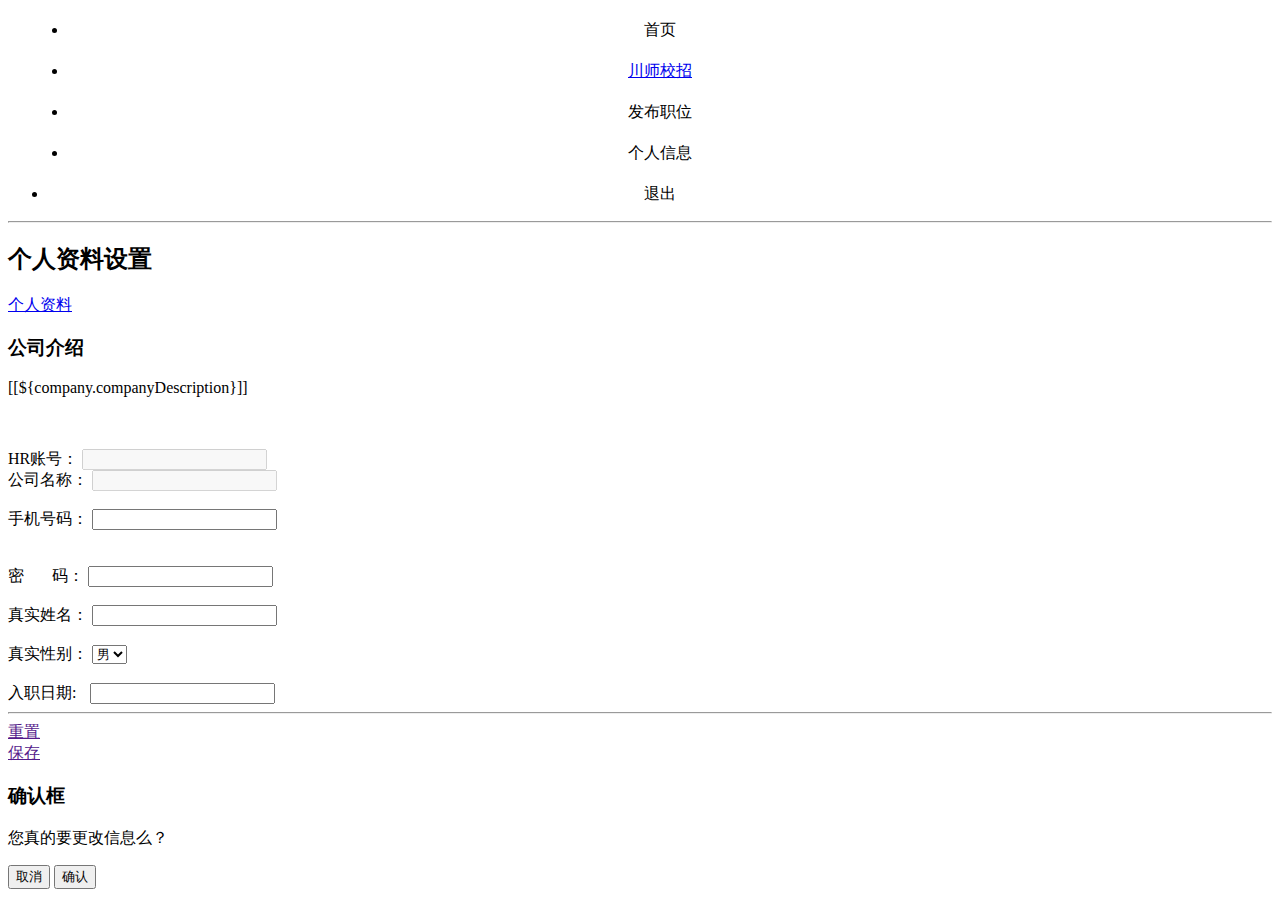
<file: target/classes/templates/hr/hr_info.html>
<!DOCTYPE html>
<html lang="en" xmlns:th="http://www.thymeleaf.org">
<head>
    <meta charset="UTF-8">
    <title>hr个人信息</title>
    <link rel="stylesheet" th:href="@{/sources/css/bootstrap.min.css}"
          integrity="sha384-/Y6pD6FV/Vv2HJnA6t+vslU6fwYXjCFtcEpHbNJ0lyAFsXTsjBbfaDjzALeQsN6M" crossorigin="anonymous">
    <script th:src="@{/sources/js/jquery.js}"></script>
    <script th:src="@{/sources/js/popper.min.js}"
            integrity="sha384-b/U6ypiBEHpOf/4+1nzFpr53nxSS+GLCkfwBdFNTxtclqqenISfwAzpKaMNFNmj4"
            crossorigin="anonymous"></script>

    <link rel="stylesheet" th:href="@{/sources/css/bootstrap.css}"/>
    <script th:src="@{/sources/js/bootstrap.js}"></script>

    <link rel="stylesheet" th:href="@{/sources/css/base.css}"/>
    <link rel="stylesheet" th:href="@{/sources/css/user-center.css}"/>
    <link rel="stylesheet" type="text/css" th:href="@{/sources/icon/iconfont.css}"/>

    <link rel="stylesheet" type="text/css" th:href="@{/sources/css/index.css}"/>

</head>
<body>
<div class="wrap">
    <div class="header">

        <div class="container row" id="header-vue-bind-div">
            <a class="logo"></a>
            <ul class="nav col-lg-8" style="text-align: center">
                <li class="nav_li" style="margin: 20px;"><a class="nav_item" th:href="@{/hr/unHandle}">首页</a></li>
                <li class="nav_li" style="margin: 20px;"><a class="nav_item" href="http://zs.sicnu.edu.cn/(S(cir0ixjvv5klyiztg2s1nmgg))/index.aspx" target="_blank">川师校招</a></li>
                <li class="nav_li" style="margin: 20px;"><a class="nav_item" th:href="@{/position/toPublish}">发布职位</a></li>
                <li class="nav_li current" style="margin: 20px"><a class="nav_item" th:href="@{/toHRInfo}">个人信息</a></li>
                <li class="nav_li" style="margin-top: 20px"><a class="nav_item" th:href="@{/logout}">退出</a></li>
            </ul>

        </div>
        <!--script-->
        <script>
            var header = new Vue({
                el: '#header-vue-bind-div',
                data: {
                    type: null,
                    person: {
                        user: null,
                        hr: null
                    }

                }
            });
        </script>
    </div>

    <hr/>

    <div class="main container" id="vue-dom">
        <div class="page-header row">
            <h2 class="col-lg-6 ">个人资料设置

            </h2>
        </div>
        <div class="nav-content col-lg-3">
            <div class="list-group">
                <a class="list-group-item" href="#info">个人资料</a>
                    <!--<span class="badge">0</span>-->
            </div>

            <div class="thumbnail">
                <div class="caption">
                    <h3>公司介绍</h3>
                    <p>[[${company.companyDescription}]]</p>
                    <br><br>
                </div>
            </div>
        </div>
        <div class="main_content" id="info">
            <form id="user_info" th:action="@{/hr/updateInfo}" th:method="post">
                <div class="container">
                    <input name="hrId" type="hidden" th:value="${hr.hrId}">
                    <div class="line1">
                        <div class=" col-lg-4 l">
                            <div class=" row">
                                <label for="tel" >HR账号：</label>
                                <input type="text"  id="tel" name="hrAccount" disabled="disabled"
                                       th:placeholder="${hr.hrAccount}" maxlength="11">
                            </div>
                        </div>

                        <div class=" col-lg-4 l">
                            <div class=" row">
                                <label for="school" >公司名称：</label>
                                <input type="text" id="school" name="hrCompanyName" disabled="disabled"
                                       th:value="${company.companyName}">
                            </div><br>
                        </div>

                        <div class=" col-lg-4 l">
                            <div class=" row">
                                <label for="password" >手机号码：</label>
                                <input type="text"  id="mobile" name="hrMobile"
                                       required th:value="${hr.hrMobile}">
                            </div><br>
                        </div><br>

                        <div class=" col-lg-4 l">
                            <div class=" row">
                                <label for="password" >密&nbsp;&nbsp;&nbsp;&nbsp;&nbsp;&nbsp;&nbsp;码：</label>
                                <input type="password"  id="password" name="hrPassword"
                                       required th:value="${hr.hrPassword}">
                            </div><br>
                        </div>
                    </div>


                    <div class="line2">
                        <div class=" col-lg-4 l">
                            <div class=" row">
                                <label for="inputName">真实姓名：</label>
                                <input type="text" id="inputName" name="hrName"
                                       th:value="${hr.hrName}">
                            </div><br>
                        </div>
                        <div class="col-lg-4 l">
                            <div class=" row">
                                <label for="sex" >真实性别：</label>
                                <select id="sex" name="hrGender" >
                                    <option value="1" th:checked="${hr.hrGender==1}">男</option>
                                    <option value="0" th:checked="${hr.hrGender==0}">女</option>
                                </select>
                            </div><br>
                        </div>

                        <div class=" col-lg-4 l">
                            <div class="row">
                                <label for="Birth">入职日期: </label>
                                <input id="Birth" name="hrEntryDate" data-ideal="date" type="text" style="margin-left: 10px"
                                       th:value="${#dates.format(hr.hrEntryDate, 'yyyy/MM/dd')}">
                            </div><hr/>
                        </div>

                    </div>

                    <div class="line2">

                        <div class=" col-lg-4 l" style="text-align: left">
                            <div class=" row">
                                <div ></div>
                                <a class="btn btn-primary col-lg-6" href="" role="button"
                                   onclick="location.reload()" >重置</a>
                            </div>
                        </div>
                        <div class=" col-lg-4 l">
                            <div class=" row">
                                <div ></div>
                                <a class="btn btn-primary col-lg-6 " href="" role="button" data-toggle="modal"
                                   data-target="#myModal">保存</a>

                            </div>
                        </div>
                    </div>
                </div>
                <div class="modal fade" tabindex="-1" role="dialog" id="myModal">
                    <div class="modal-dialog" role="document">
                        <div class="modal-content">
                            <div class="modal-header">
                                <h3 class="modal-title">确认框</h3>
                            </div>
                            <div class="modal-body">
                                <p>您真的要更改信息么？</p>
                            </div>
                            <div class="modal-footer">
                                <button type="button" class="btn btn-default" data-dismiss="modal">取消</button>
                                <button type="submit" class="btn btn-primary" id="info_submit">确认</button>
                            </div>
                        </div>
                    </div>
                </div>
            </form>
        </div>

    </div>
    <script th:src="@{/sources/js/user_info.js}"></script>
</div>
</body>
</html>
</file>
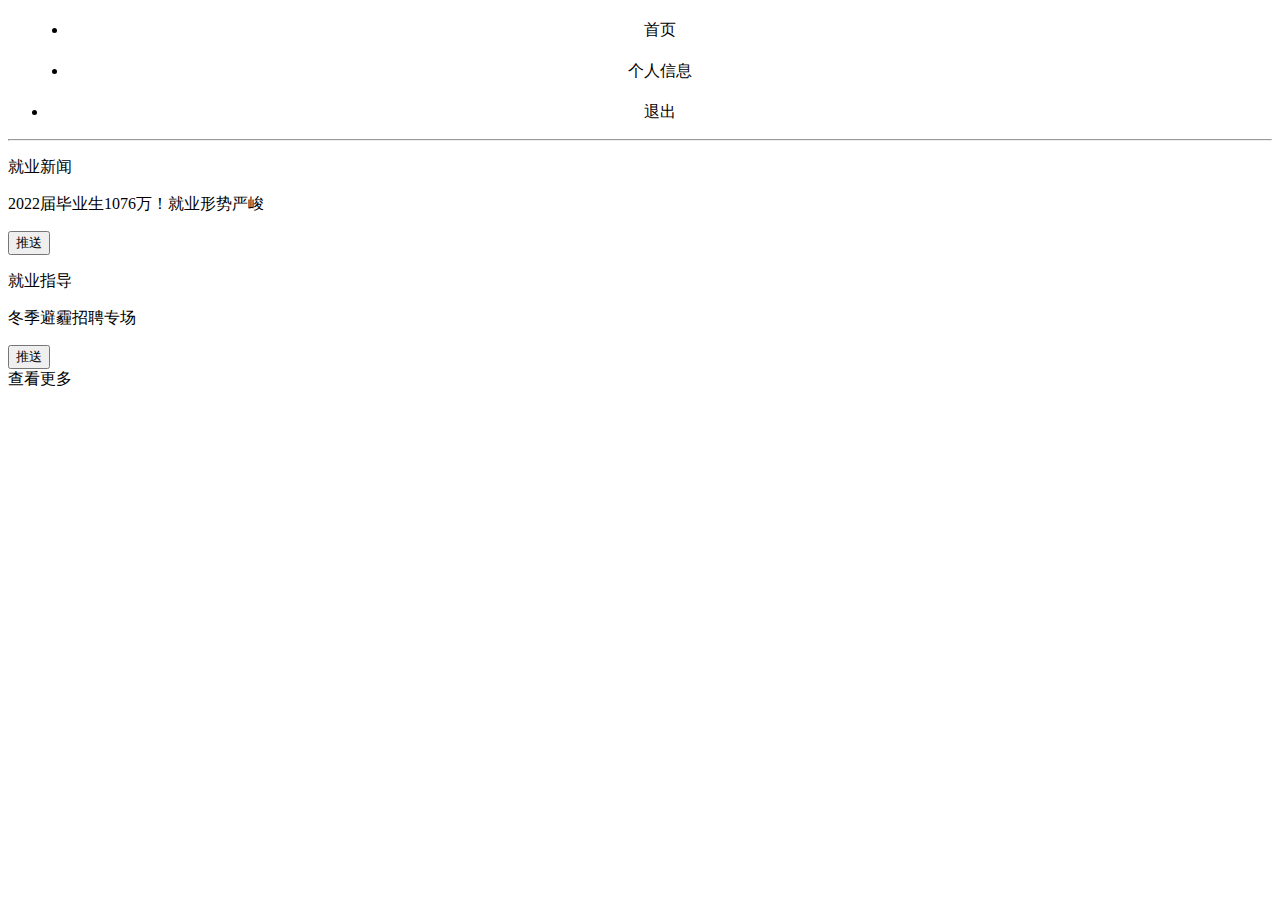
<file: target/classes/templates/hr/hr_unhandled.html>
<!DOCTYPE html>
<html lang="en" xmlns:th="http://www.thymeleaf.org">
<head>
    <meta charset="UTF-8">
    <title>推送新闻</title>
    <link rel="stylesheet" th:href="@{/sources/css/bootstrap.min.css}"
          integrity="sha384-/Y6pD6FV/Vv2HJnA6t+vslU6fwYXjCFtcEpHbNJ0lyAFsXTsjBbfaDjzALeQsN6M" crossorigin="anonymous">
    <link rel="stylesheet" th:href="@{/sources/css/bootstrap.css}"/>
    <link rel="stylesheet" th:href="@{/sources/css/base.css}"/>
    <link rel="stylesheet" type="text/css" th:href="@{/sources/icon/iconfont.css}"/>

    <link rel="stylesheet" type="text/css" th:href="@{/sources/css/index.css}"/>
    <link rel="stylesheet" th:href="@{/sources/css/job-content.css}"/>

    <script th:src="@{/sources/js/jquery.js}"></script>
    <script th:src="@{/sources/js/popper.min.js}"
            integrity="sha384-b/U6ypiBEHpOf/4+1nzFpr53nxSS+GLCkfwBdFNTxtclqqenISfwAzpKaMNFNmj4"
            crossorigin="anonymous"></script>
    <script th:src="@{/sources/js/bootstrap.js}"></script>
</head>
<body>
<div class="wrap">
    <div class="header">
        <div class="container row" id="header-vue-bind-div">
            <a class="logo"></a>
            <ul class="nav col-lg-8" style="text-align: center">
                <!--<li class="address">全国</li>-->
                <li class="nav_li current" style="margin: 20px;"><a class="nav_item" th:href="@{/hr/unHandle}">首页</a></li>
                <li class="nav_li" style="margin: 20px;"><a class="nav_item" th:href="@{/toHRInfo}">个人信息</a></li>
                <li class="nav_li" style="margin-top: 20px"><a class="nav_item" th:href="@{/logout}">退出</a></li>
            </ul>

        </div>
    </div>
    <script>
        var headervue = new Vue({
            el: '#header-vue-bind-div',
            data: {
                type: null,
                person: {
                    user: null,
                    hr: null
                }
            }
        });
    </script>

    <hr/>


    <!--职位列表-->
    <div class="job-list-container container">
        <div class="jot-tab-content row">
            <div class="line">
                <ul class="col-md-4 no-margin-bottom">
<!--                    <li class="nav_item col-md-4"><a style="color: #0C0C0C" id="bySalary" th:href="@{/hr/unHandle}">待处理</a></li>-->
<!--                    <li class="nav_item col-md-4"><a id="byRelease" th:href="@{/hr/passed}">已通过</a></li>-->
<!--                    <li class="nav_item col-md-4"><a id="byHits" th:href="@{/hr/rejected}">已拒绝</a></li>-->
                </ul>
            </div>
        </div>
        <div class="job-list-container container">
            <div class="jot-tab-content row">
                <div class="line">
                    <ul class="col-md-4 no-margin-bottom">
                        <!--                    <li class="nav_item col-md-4">&lt;!&ndash;<a id="bySalary">&ndash;&gt;最具价值&lt;!&ndash;</a>&ndash;&gt;</li>-->
                        <!--                    <li class="nav_item col-md-4">&lt;!&ndash;<a id="byRelease">&ndash;&gt;最新发布&lt;!&ndash;</a>&ndash;&gt;</li>-->
                        <!--                    <li class="nav_item col-md-4">&lt;!&ndash;<a id="byHits">&ndash;&gt;最具人气&lt;!&ndash;</a>&ndash;&gt;</li>-->
                    </ul>
                </div>
            </div>
            <div class="content job-content">
                <div class="col-lg-4 summary-border job-box" >
                    <div class="job-summary">
                        <div class="line-1 row">

                            <div class="job-name col-md-9">
                                <p>就业新闻</p>
                                <a th:href="@{/toNews/news}">
                                <p>2022届毕业生1076万！就业形势严峻</p>
                            </a>
                                <button type="button" class="btn btn-default" >推送</button>
                            </div>
                        </div>

                    </div>
                    <div class="job-summary">
                        <div class="line-1 row">

                            <div class="job-name col-md-9">
                                <p>就业指导</p>
                                <a th:href="@{/toNews/guide}">
                                <p>冬季避霾招聘专场</p>
                            </a>
                                <button type="button" class="btn btn-default" >推送</button>
                            </div>
                        </div>

                    </div>
                </div>


                <div class="job-summary-container container" id="posItem">





                </div>
            </div>

            </div>
    </div>
    <!--查看更多-->
    <div class="container viewMoreContainer">
        <div class="row">
            <div class="viewMore" id="viewMoreButton" onclick="nextPage()">查看更多</div>
        </div>
    </div>
    <!--//关于我们横线-->
    <div class="job-list-container container">
        <div class="jot-tab-content row">
            <div class="line">
                <ul class="col-md-4 no-margin-bottom">

                </ul>
            </div>
        </div>
    </div>
    <!--友情链接-->
    <!--<div></div>-->
</div>
<script>
    //    #TAB配置
    $(".menu_box").hover(function () {
        $(this).find(".menu_sub").removeClass("hidden");
        $(this).find(".menu_sub").addClass("show");
    }, function () {
        $(this).find(".menu_sub").removeClass("show");
        $(this).find(".menu_sub").addClass("hidden");
    });

    $('#myCarousel').carousel({
        interval: 3000
    })
</script>
<script th:src="@{/sources/js/search_list.js}"></script>
</body>
</html>
</file>
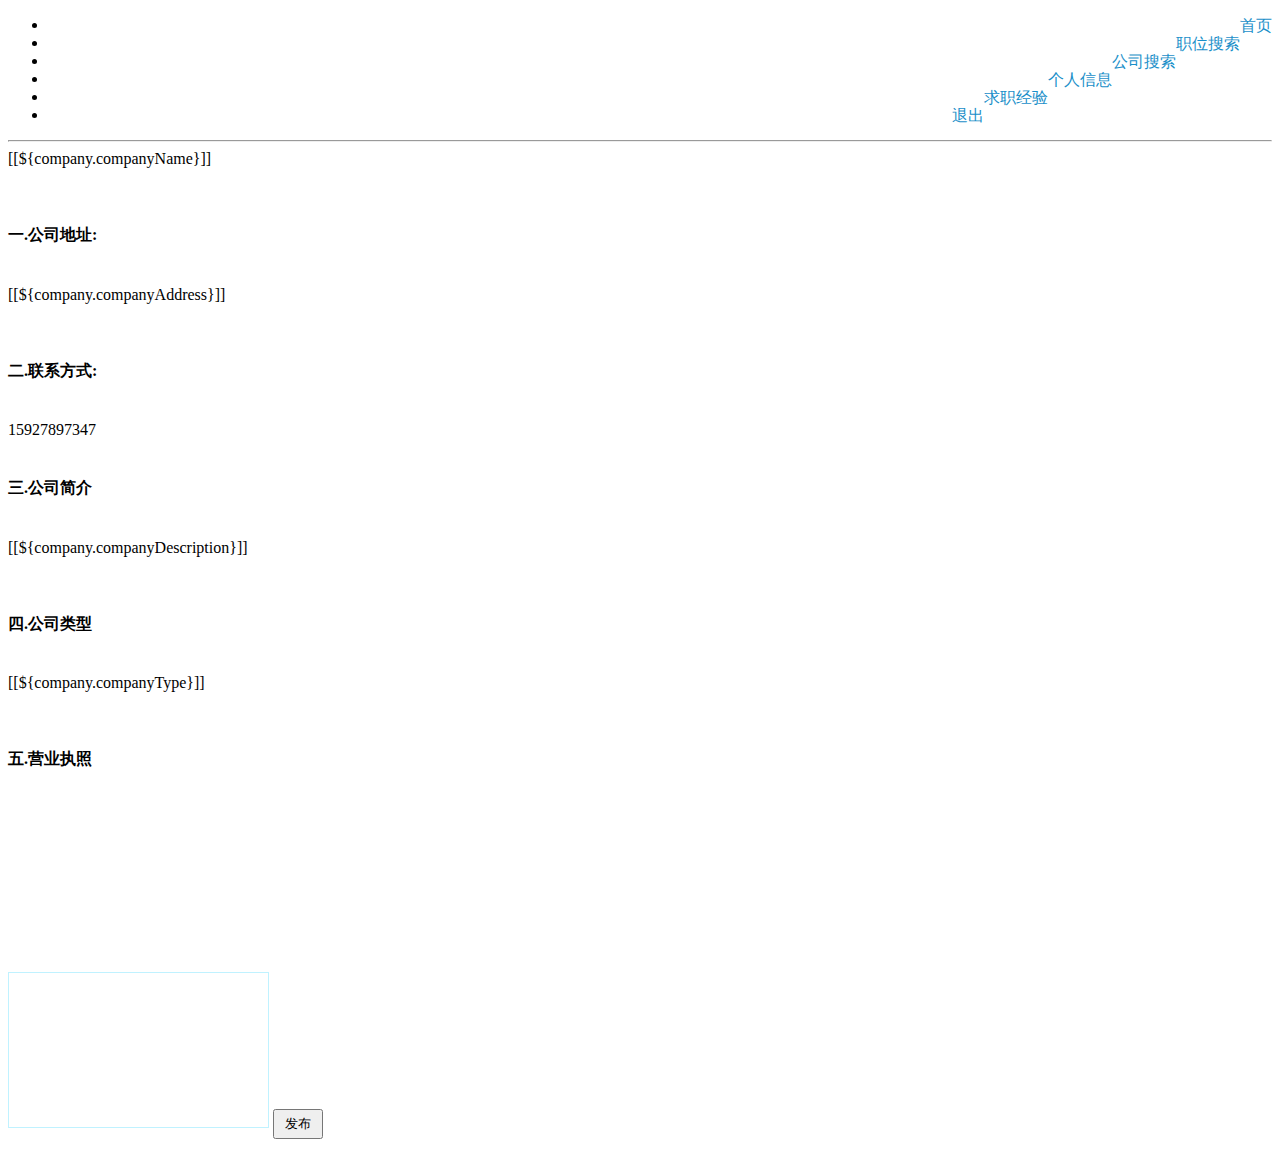
<file: target/classes/templates/user/company_detail.html>
<!DOCTYPE html>
<html lang="en" xmlns:th="http://www.thymeleaf.org">
<head>
    <meta charset="UTF-8">
    <title>职位信息</title>
    <link rel="stylesheet" th:href="@{/sources/css/bootstrap.min.css}"
          integrity="sha384-/Y6pD6FV/Vv2HJnA6t+vslU6fwYXjCFtcEpHbNJ0lyAFsXTsjBbfaDjzALeQsN6M" crossorigin="anonymous">
    <link rel="stylesheet" th:href="@{/sources/css/bootstrap.css}"/>
    <link rel="stylesheet" th:href="@{/sources/css/base.css}"/>
    <link rel="stylesheet" type="text/css" th:href="@{/sources/icon/iconfont.css}">
    <link rel="stylesheet" th:href="@{/sources/css/job_details.css}"/>
    <link rel="stylesheet" type="text/css" th:href="@{/sources/layer/css/layui.css}"/>
    <link th:href="@{/sources/css/star-rating.css}" media="all" rel="stylesheet" type="text/css"/>

    <script th:src="@{/sources/js/jquery.js}"></script>
    <script th:src="@{/sources/js/popper.min.js}"
            integrity="sha384-b/U6ypiBEHpOf/4+1nzFpr53nxSS+GLCkfwBdFNTxtclqqenISfwAzpKaMNFNmj4"
            crossorigin="anonymous"></script>
    <script th:src="@{/sources/js/bootstrap.js}"></script>
    <script th:src="@{/sources/layer/layui.js}"></script>
    <script th:src="@{/sources/js/star-rating.js}" type="text/javascript"></script>
</head>
<style>
    textarea {
        resize: none;
        border: 1px solid #c0f2ff;
    }
    .board #ul2 {
        background-color: #c0ebff;
        margin-top: 2px;
        width: 630px;
        height: auto;
        line-height: 30px;
        color: #1a8fc9;
    }
    .show1 {
        width: 600px;
        margin: 20px auto;
    }


    p {
        font-size: 15px;
        margin-top: 0px;
        float: left;
    }

    button {
        width: 50px;
        height: 30px
    }

    li a {
        float: right;
        color: #1a8fc9;
    }
</style>
<body>
<div class="wrap">
    <div class="header">

        <div class="container row" id="header-vue-bind-div">
            <a class="logo"></a>
            <ul class="nav col-lg-8" style="text-align: center">
                <!--<li class="address">全国</li>-->
                <li class="nav_li current"><a class="nav_item" th:href="@{/toIndex}">首页</a></li>
                <li class="nav_li"><a class="nav_item" th:href="@{/position/searchList}">职位搜索</a></li>
                <!--                <li class="nav_li"><a class="nav_item" th:href="@{/toNews/news}">就业新闻</a></li>-->
                <li class="nav_li"><a class="nav_item" th:href="@{/company/searchList}">公司搜索</a></li>
                <li class="nav_li"><a class="nav_item" th:href="@{/user/toEditResume}">个人信息</a></li>
                <li class="nav_li"><a class="nav_item" th:href="@{/post/posts}">求职经验</a></li>
                <li class="nav_li"><a class="nav_item" th:href="@{/logout}">退出</a></li>
            </ul>

        </div>
    </div>


    <hr class="no-bottom"/>
    <div id="position_content">
        <div class="details_content">
            <div class="job-header-content ">
                <div class="job-header">
                    <div class="job-name">
                        [[${company.companyName}]]
                    </div>

                    <div class="detail container">
                        <div class="content_l">
                            <br class="job_detail">

                <br/><h4><b>一.公司地址:</b></h4>
                            <br>
                    <div >
                        [[${company.companyAddress}]]
                    </div>
                <br/>
                    <br/><h4><b>二.联系方式:</b></h4>
                    <br/>
                    15927897347
                    <br/>
                    <br/><h4><b>三.公司简介</b></h4>
                            <br>
                    <div >
                        [[${company.companyDescription}]]
                    </div>
                    <br/>
                    <br/><h4><b>四.公司类型</b></h4>
                            <br>
                    <div >
                        [[${company.companyType}]]
                    </div>
                    <br/>
                            <br/><h4><b>五.营业执照</b></h4>
                            <div >
                                <img th:src="@{/sources/css/img/截屏2022-05-04下午1.45.26.png}">
                            </div>
                            <br/>

                <br/><br/><br/><br/><br/><br/><br/><br/>
                <div class="job_publisher">

                </div>
                <div class="board">
                    <textarea name="" id="" cols="30" rows="10"></textarea>
                    <button class="btn">发布</button>
                   <ul id="ul2">

                   </ul>
                    <script>
                        //点击发布按钮，获取文本域中的文本，给下面新创建li中的值
                        //获取文本框元素、按钮元素
                        var text = document.querySelector('textarea')
                        var btn = document.querySelector('.btn')
                        var ul = document.querySelector('ul')
                        console.log()

                        //当按下按钮后就创建新的li元素,放到ul的后面
                        btn.onclick = function() {
                            //创建li元素   因为是每按一次按钮，下面就会添加一个li，需要用到循环
                            //需要判断，当文本框里面的内容为空时，按下按钮是不会添加的
                            if (text.value != '') {
                                var ul = document.getElementById("ul2");
                                var li = document.createElement('li')
                                //li里面创建一个p放内容
                                // var p = document.createElement('p')
                                // var dele = document.createElement('button')
                                // ul.appendChild(li)
                                ul.insertBefore(li, ul.children[0])
                                //在li里面添加p
                                // console.log(ul.children[0])
                                // ul.children[0].appendChild(p)
                                //在li里面添加删除按钮
                                // ul.children[0].appendChild(dele)

                                //添加节点
                                //赋值li里面的内容
                                li.innerHTML = text.value + "<a href='javascript:;'>删除</a>"
                                // dele.innerHTML = '删除'
                                // dele.style.float = 'right'
                                //按下按钮后，文本框里面的值要清空
                                text.value = ''
                                //删除元素，删除的是li,当前a链接的父亲
                                var as = document.querySelectorAll('a')
                                for (var i = 0; i < as.length; i++) {
                                    as[i].onclick = function() {
                                        //node.removeChild(child)
                                        //  this.parentNode    li       父亲为ul
                                        ul.removeChild(this.parentNode)
                                    }
                                } //这个循环操作为什么放在按钮点击事件外面就不会起作用

                            }

                        }
                    </script>


                </div>

                <script>
                    var layedit;
                    var index;
                    layui.use('layedit', function () {
                        layedit = layui.layedit;
                        index = layedit.build('review-editor', {
                            tool: ['strong'
                                , 'italic' //斜体
                                , 'underline' //下划线
                                , 'del' //删除线
                                , '|' //分割线
                            ],
                            height: 200
                        }); //建立编辑器
                    });
                </script>
            </div>


        </div>
        </div>

    </div>
    <script th:src="@{/sources/js/position_detail.js}"></script>
</div>
    </div>
</div>
</body>
</html>
</file>
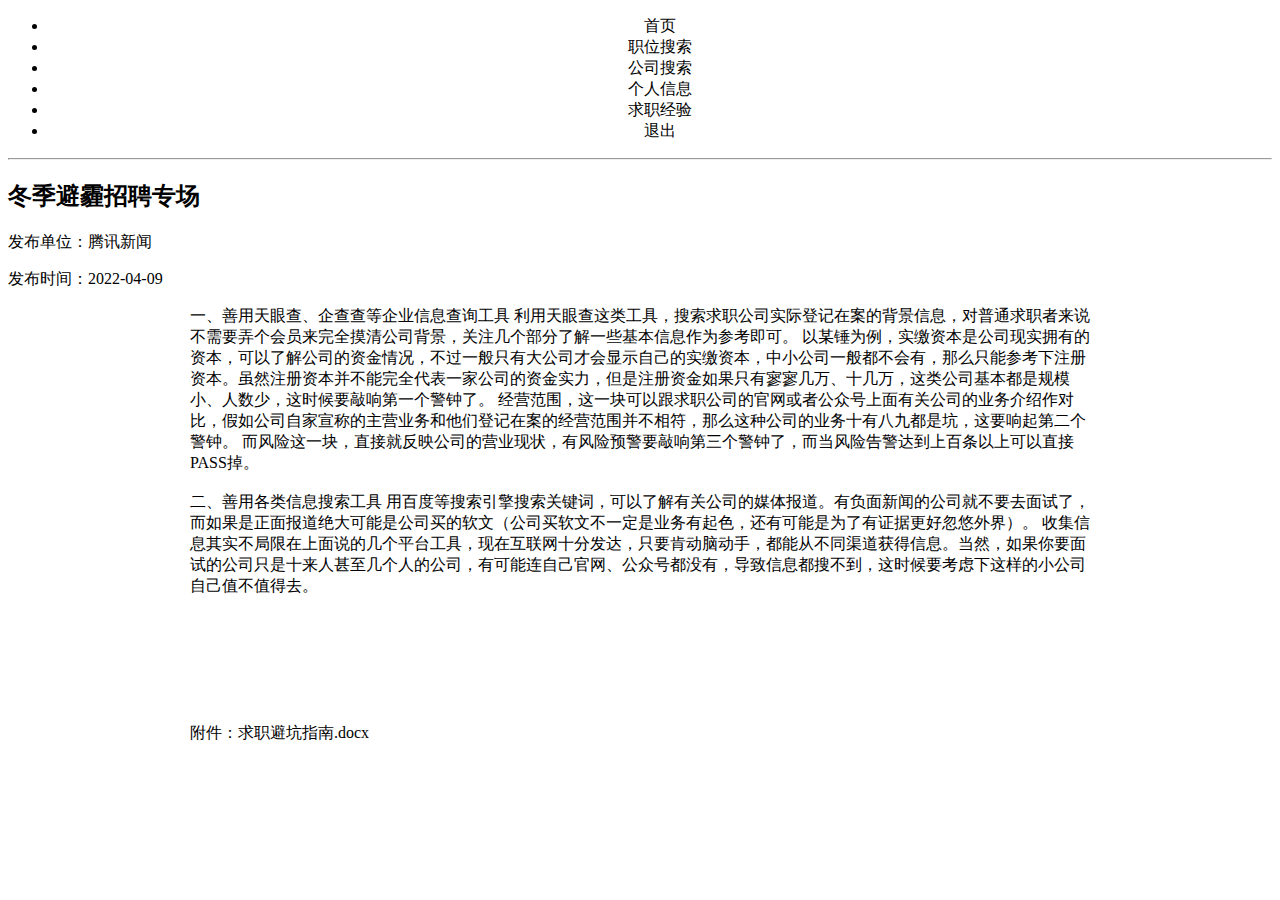
<file: target/classes/templates/user/guide.html>
<!DOCTYPE html>
<html lang="en" xmlns:th="http://www.thymeleaf.org">
<head>
    <meta charset="UTF-8">
    <title>就业指导</title>
    <link rel="stylesheet" th:href="@{/sources/css/bootstrap.min.css}"
          integrity="sha384-/Y6pD6FV/Vv2HJnA6t+vslU6fwYXjCFtcEpHbNJ0lyAFsXTsjBbfaDjzALeQsN6M" crossorigin="anonymous">
    <script th:src="@{/sources/js/jquery.js}"></script>
    <script th:src="@{/sources/js/popper.min.js}"
            integrity="sha384-b/U6ypiBEHpOf/4+1nzFpr53nxSS+GLCkfwBdFNTxtclqqenISfwAzpKaMNFNmj4"
            crossorigin="anonymous"></script>

    <link rel="stylesheet" th:href="@{/sources/css/bootstrap.css}"/>
    <script th:src="@{/sources/js/bootstrap.js}"></script>

    <link rel="stylesheet" th:href="@{/sources/css/base.css}"/>
    <link rel="stylesheet" th:href="@{/sources/css/user-center.css}"/>
    <link rel="stylesheet" type="text/css" th:href="@{/sources/icon/iconfont.css}"/>

    <link rel="stylesheet" type="text/css" th:href="@{/sources/css/index.css}"/>

</head>
<body>
<div class="wrap">
    <div class="header">

        <div class="container row" id="header-vue-bind-div">
            <a class="logo"></a>
            <ul class="nav col-lg-8" style="text-align: center">
                <li class="nav_li current"><a class="nav_item" th:href="@{/toIndex}">首页</a></li>
                <li class="nav_li"><a class="nav_item" th:href="@{/position/searchList}">职位搜索</a></li>
                <!--                <li class="nav_li"><a class="nav_item" th:href="@{/toNews/news}">就业新闻</a></li>-->
                <li class="nav_li"><a class="nav_item" th:href="@{/company/searchList}">公司搜索</a></li>
                <li class="nav_li"><a class="nav_item" th:href="@{/user/toEditResume}">个人信息</a></li>
                <li class="nav_li"><a class="nav_item" th:href="@{/post/posts}">求职经验</a></li>
                <li class="nav_li"><a class="nav_item" th:href="@{/logout}">退出</a></li>
            </ul>

        </div>
        <!--script-->
        <script>
            var header = new Vue({
                el: '#header-vue-bind-div',
                data: {
                    type: null,
                    person: {
                        user: null,
                        hr: null
                    }

                }
            });
        </script>
    </div>

    <hr/>


    <div class="main container" id="vue-dom">
        <div class="page-header row">
            <h2 class="col-lg-6 ">冬季避霾招聘专场

            </h2>
        </div>


        <div>
            <p>发布单位：腾讯新闻</p>
            <p>发布时间：2022-04-09</p>
        </div>


    </div>
    <div>
        <p style="text-align:left; width: 900px; margin: 0 auto">
            一、善用天眼查、企查查等企业信息查询工具

            利用天眼查这类工具，搜索求职公司实际登记在案的背景信息，对普通求职者来说不需要弄个会员来完全摸清公司背景，关注几个部分了解一些基本信息作为参考即可。
            以某锤为例，实缴资本是公司现实拥有的资本，可以了解公司的资金情况，不过一般只有大公司才会显示自己的实缴资本，中小公司一般都不会有，那么只能参考下注册资本。虽然注册资本并不能完全代表一家公司的资金实力，但是注册资金如果只有寥寥几万、十几万，这类公司基本都是规模小、人数少，这时候要敲响第一个警钟了。
            经营范围，这一块可以跟求职公司的官网或者公众号上面有关公司的业务介绍作对比，假如公司自家宣称的主营业务和他们登记在案的经营范围并不相符，那么这种公司的业务十有八九都是坑，这要响起第二个警钟。
            而风险这一块，直接就反映公司的营业现状，有风险预警要敲响第三个警钟了，而当风险告警达到上百条以上可以直接PASS掉。


        </p>
        <br>

        <p style="text-align:left; width: 900px; margin: 0 auto">
            二、善用各类信息搜索工具

            用百度等搜索引擎搜索关键词，可以了解有关公司的媒体报道。有负面新闻的公司就不要去面试了，而如果是正面报道绝大可能是公司买的软文（公司买软文不一定是业务有起色，还有可能是为了有证据更好忽悠外界）。
            收集信息其实不局限在上面说的几个平台工具，现在互联网十分发达，只要肯动脑动手，都能从不同渠道获得信息。当然，如果你要面试的公司只是十来人甚至几个人的公司，有可能连自己官网、公众号都没有，导致信息都搜不到，这时候要考虑下这样的小公司自己值不值得去。
        </p>
    </div>
    <br/><br/><br/><br/><br/><br/><br/>
    <div style="text-align:left; width: 900px; margin: 0 auto">
    <a  th:href="@{/sources/file/求职避坑指南.docx}" download>附件：求职避坑指南.docx</a>
    </div>





</div>
<script th:src="@{/sources/js/user_info.js}"></script>
</div>
</body>
</html>
</file>
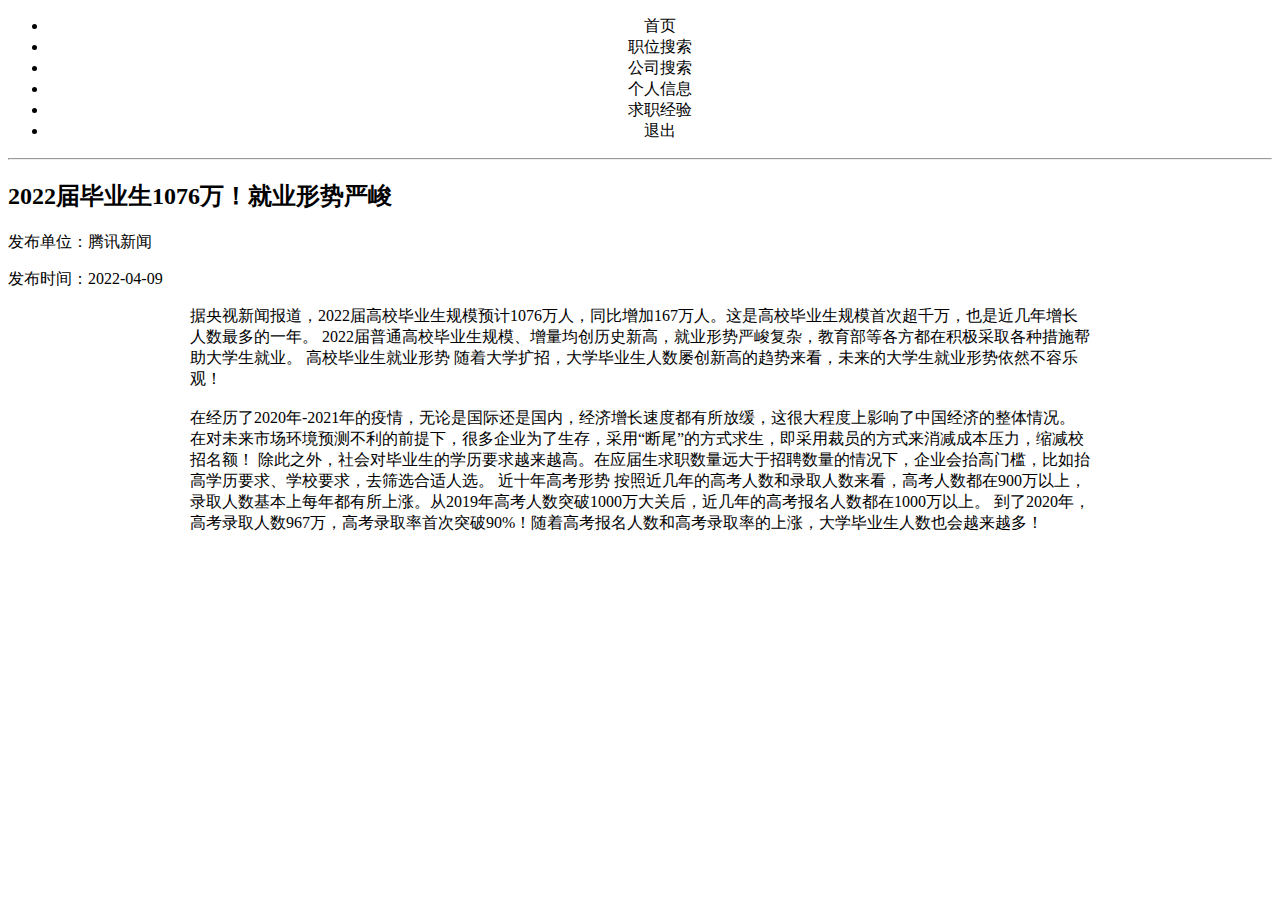
<file: target/classes/templates/user/news.html>
<!DOCTYPE html>
<html lang="en" xmlns:th="http://www.thymeleaf.org">
<head>
    <meta charset="UTF-8">
    <title>就业新闻</title>
    <link rel="stylesheet" th:href="@{/sources/css/bootstrap.min.css}"
          integrity="sha384-/Y6pD6FV/Vv2HJnA6t+vslU6fwYXjCFtcEpHbNJ0lyAFsXTsjBbfaDjzALeQsN6M" crossorigin="anonymous">
    <script th:src="@{/sources/js/jquery.js}"></script>
    <script th:src="@{/sources/js/popper.min.js}"
            integrity="sha384-b/U6ypiBEHpOf/4+1nzFpr53nxSS+GLCkfwBdFNTxtclqqenISfwAzpKaMNFNmj4"
            crossorigin="anonymous"></script>

    <link rel="stylesheet" th:href="@{/sources/css/bootstrap.css}"/>
    <script th:src="@{/sources/js/bootstrap.js}"></script>

    <link rel="stylesheet" th:href="@{/sources/css/base.css}"/>
    <link rel="stylesheet" th:href="@{/sources/css/user-center.css}"/>
    <link rel="stylesheet" type="text/css" th:href="@{/sources/icon/iconfont.css}"/>

    <link rel="stylesheet" type="text/css" th:href="@{/sources/css/index.css}"/>

</head>
<body>
<div class="wrap">
    <div class="header">

        <div class="container row" id="header-vue-bind-div">
            <a class="logo"></a>
            <ul class="nav col-lg-8" style="text-align: center">
                <li class="nav_li current"><a class="nav_item" th:href="@{/toIndex}">首页</a></li>
                <li class="nav_li"><a class="nav_item" th:href="@{/position/searchList}">职位搜索</a></li>
                <!--                <li class="nav_li"><a class="nav_item" th:href="@{/toNews/news}">就业新闻</a></li>-->
                <li class="nav_li"><a class="nav_item" th:href="@{/company/searchList}">公司搜索</a></li>
                <li class="nav_li"><a class="nav_item" th:href="@{/user/toEditResume}">个人信息</a></li>
                <li class="nav_li"><a class="nav_item" th:href="@{/post/posts}">求职经验</a></li>
                <li class="nav_li"><a class="nav_item" th:href="@{/logout}">退出</a></li>
            </ul>

        </div>
        <!--script-->
        <script>
            var header = new Vue({
                el: '#header-vue-bind-div',
                data: {
                    type: null,
                    person: {
                        user: null,
                        hr: null
                    }

                }
            });
        </script>
    </div>

    <hr/>


    <div class="main container" id="vue-dom">
        <div class="page-header row">
            <h2 class="col-lg-6 ">2022届毕业生1076万！就业形势严峻

            </h2>
        </div>


        <div>
            <p>发布单位：腾讯新闻</p>
            <p>发布时间：2022-04-09</p>
        </div>


        </div>
        <div>
            <p style="text-align:left; width: 900px; margin: 0 auto">
                据央视新闻报道，2022届高校毕业生规模预计1076万人，同比增加167万人。这是高校毕业生规模首次超千万，也是近几年增长人数最多的一年。

                2022届普通高校毕业生规模、增量均创历史新高，就业形势严峻复杂，教育部等各方都在积极采取各种措施帮助大学生就业。

                高校毕业生就业形势

                随着大学扩招，大学毕业生人数屡创新高的趋势来看，未来的大学生就业形势依然不容乐观！
            </p>

            <br>
            <p style="text-align:left; width: 900px; margin: 0 auto">
                在经历了2020年-2021年的疫情，无论是国际还是国内，经济增长速度都有所放缓，这很大程度上影响了中国经济的整体情况。

                在对未来市场环境预测不利的前提下，很多企业为了生存，采用“断尾”的方式求生，即采用裁员的方式来消减成本压力，缩减校招名额！

                除此之外，社会对毕业生的学历要求越来越高。在应届生求职数量远大于招聘数量的情况下，企业会抬高门槛，比如抬高学历要求、学校要求，去筛选合适人选。

                近十年高考形势

                按照近几年的高考人数和录取人数来看，高考人数都在900万以上，录取人数基本上每年都有所上涨。从2019年高考人数突破1000万大关后，近几年的高考报名人数都在1000万以上。

                到了2020年，高考录取人数967万，高考录取率首次突破90%！随着高考报名人数和高考录取率的上涨，大学毕业生人数也会越来越多！
            </p>
        </div>




    </div>
    <script th:src="@{/sources/js/user_info.js}"></script>
</div>
</body>
</html>
</file>
